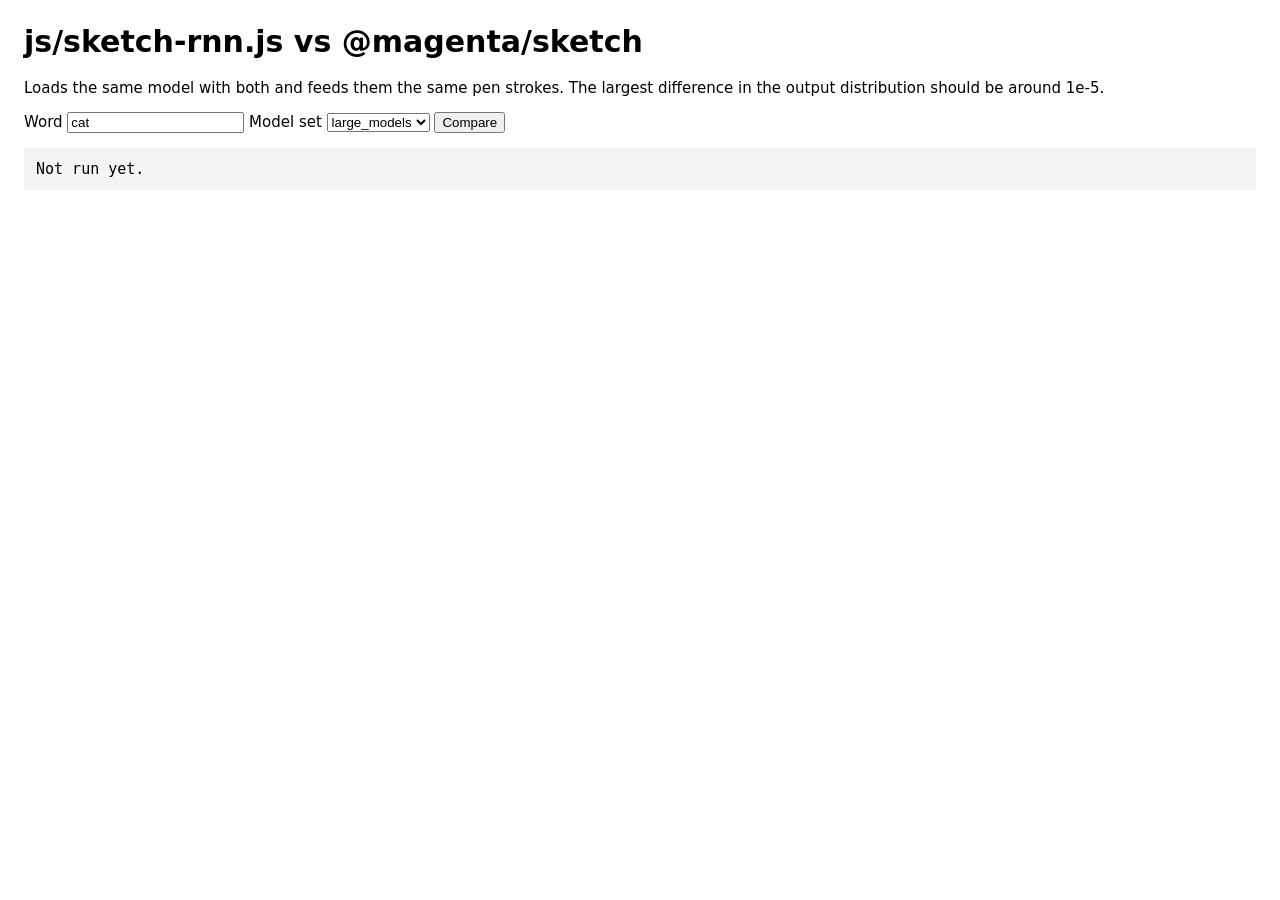
<file: web/dev/check-model.html>
<!DOCTYPE html>
<html lang="en">
<head>
  <meta charset="utf-8">
  <title>Sketch-RNN check</title>
  <style>body { font: 15px system-ui; margin: 24px; } pre { background: #f4f4f4; padding: 12px; }</style>
</head>
<body>
  <h1>js/sketch-rnn.js vs @magenta/sketch</h1>
  <p>Loads the same model with both and feeds them the same pen strokes. The
     largest difference in the output distribution should be around 1e-5.</p>
  <label>Word <input id="word" value="cat"></label>
  <label>Model set <select id="set"><option>large_models</option><option>models</option></select></label>
  <button id="run">Compare</button>
  <pre id="out">Not run yet.</pre>

  <script src="../vendor/magentasketch.js"></script>
  <script src="../js/sketch-rnn.js"></script>
  <script>
    async function compare(word, modelSet) {
      const url = SketchRNNLite.modelUrl(modelSet, word);
      const lib = new ms.SketchRNN(url);
      await lib.initialize();
      const ours = await SketchRNNLite.loadSketchRNN(modelSet, word);
      let s1 = lib.zeroState(), s2 = ours.zeroState();
      let worst = 0;
      const inputs = [[0, 0, 1, 0, 0], [0.3, -0.2, 1, 0, 0], [-0.5, 0.1, 0, 1, 0],
                      [0.1, 0.4, 1, 0, 0], [0.2, 0.2, 1, 0, 0]];
      for (const input of inputs) {
        // The library divides offsets by its scale factor; ours takes model units.
        s1 = lib.update([input[0] * lib.scaleFactor, input[1] * lib.scaleFactor,
                         input[2], input[3], input[4]], s1);
        s2 = ours.update(input, s2);
        const a = lib.getPDF(s1, 0.4), b = ours.getPDF(s2, 0.4);
        // Only the first 20 sigmaY entries: magenta-js 0.2.0 slices sigmaY with
        // the wrong end index, so the rest of its array is other data.
        for (const key of ['pi', 'muX', 'muY', 'sigmaX', 'sigmaY', 'corr', 'pen']) {
          for (let i = 0; i < b[key].length; i++) {
            worst = Math.max(worst, Math.abs(a[key][i] - b[key][i]));
          }
        }
      }
      lib.dispose();
      return { word, modelSet, units: ours.units, maxDifference: worst };
    }

    document.getElementById('run').addEventListener('click', async () => {
      const out = document.getElementById('out');
      out.textContent = 'Running…';
      try {
        const result = await compare(document.getElementById('word').value.trim(),
                                     document.getElementById('set').value);
        out.textContent = JSON.stringify(result, null, 2);
      } catch (err) {
        out.textContent = 'Error: ' + err.message;
      }
    });
  </script>
</body>
</html>
</file>
